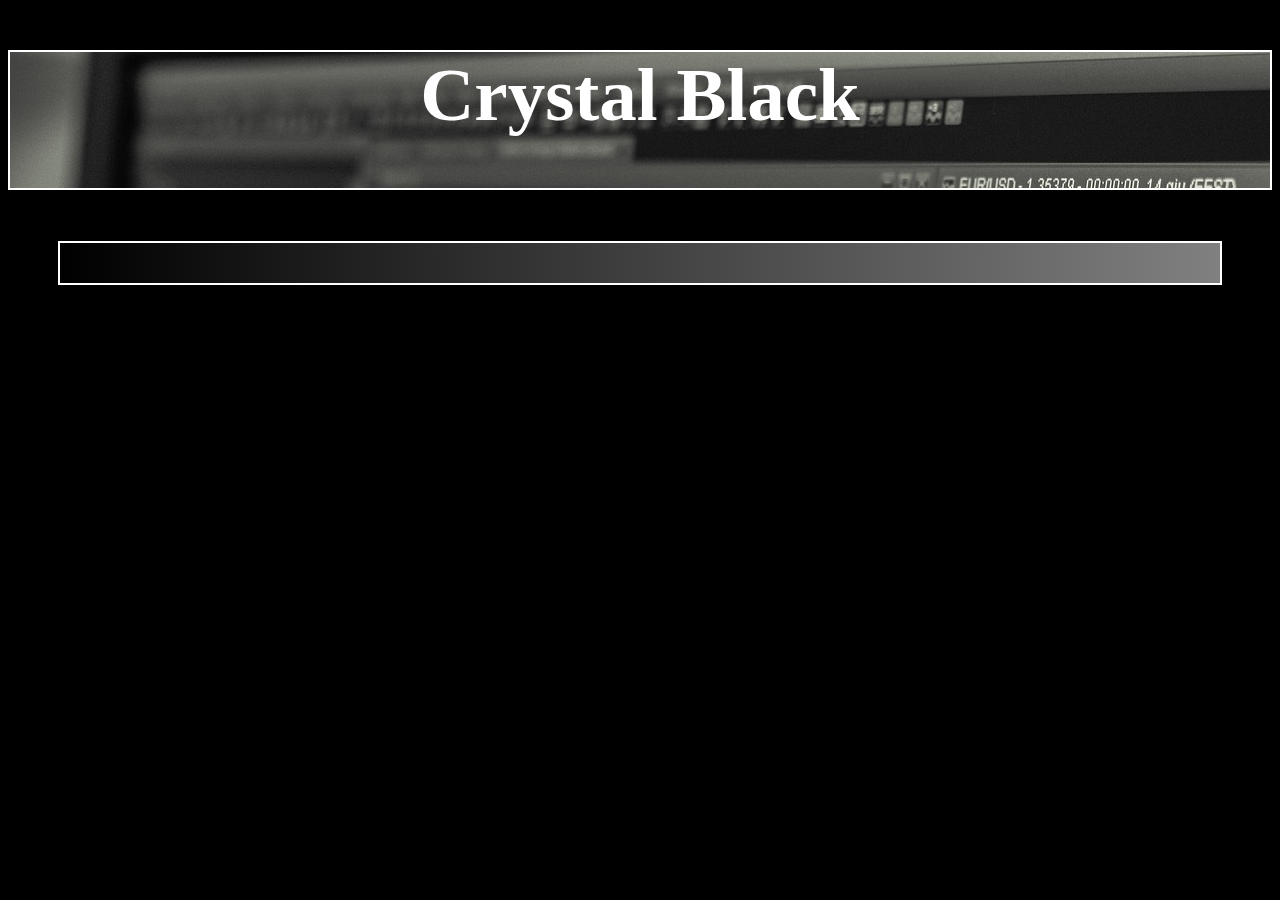
<file: src/index.html>
<!DOCTYPE html>
<html lang="en">
<head>
    <meta charset="UTF-8">
    <meta name="viewport" content="width=device-width, initial-scale=1.0">
    <meta http-equiv="X-UA-Compatible" content="ie=edge">
    <title>Crystal Black</title>
    <link rel="stylesheet" href="css/style.css">
</head>
<body>
    <container id="container">
        <header>
            <h1>Crystal Black</h1>
        </header>

        <div id="mainDisplay">

        </div>

    </container>

    <div id="bitmexDOM"></div>

    <script src="scripts/main.js"></script>
</body>
<footer></footer>
</html>
</file>
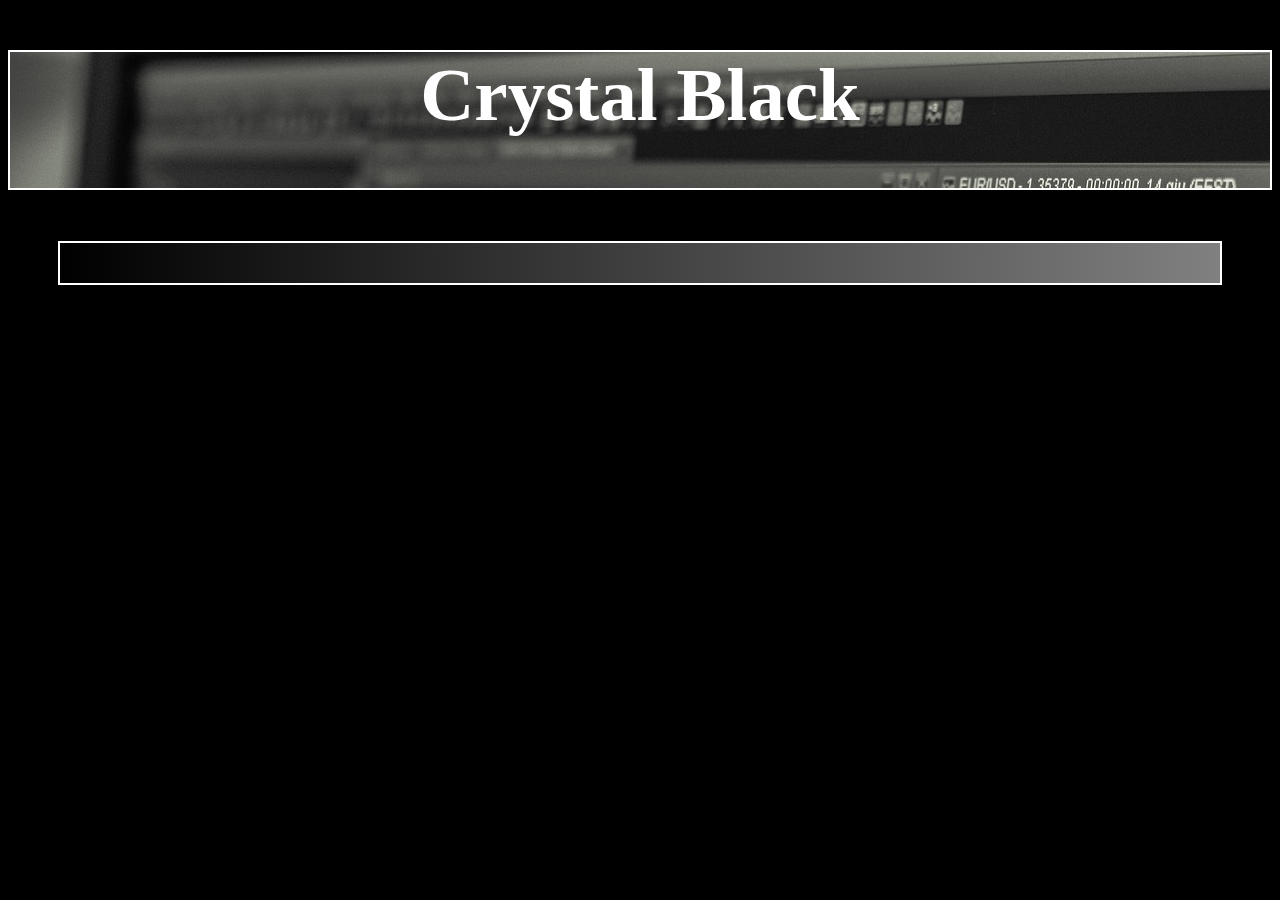
<file: src/bitmex.html>
<!DOCTYPE html>
<html lang="en">
<head>
    <meta charset="UTF-8">
    <meta name="viewport" content="width=device-width, initial-scale=1.0">
    <meta http-equiv="X-UA-Compatible" content="ie=edge">
    <title>Crystal Black</title>
    <link rel="stylesheet" href="css/style.css">
</head>
<body>
    <container id="bitmexDOM">
        <header>
            <h1>Crystal Black</h1>
        </header>

        <div id="mainDisplay">

        </div>

    </container>

    <script src="scripts/main.js"></script>
</body>
<footer></footer>
</html>
</file>
<file: src/css/style.css>
body {
    background-color: black;
    color: antiquewhite;

}

#mainDisplay {
    background-image: linear-gradient(to right, black , gray);
    border: 2px white solid;
    margin: 20px 50px 20px 50px;
    padding: 20px 50px 20px 50px;
    display: flex;
    flex-direction: row;
    flex-wrap: wrap;
    
}

h1 {
    padding-top: 0px;
    padding-bottom: 50px;
    text-align: center;
    font-size: 75px;
    background-image: url("../img/headerBackground.jpg");
    color: white;
    border: 2px white solid;

}

.currencies {
    padding: 10px 20px 10px 40px;

}

#chart {
    color: blue;
}

#buy {
    color: red;
}
</file>
